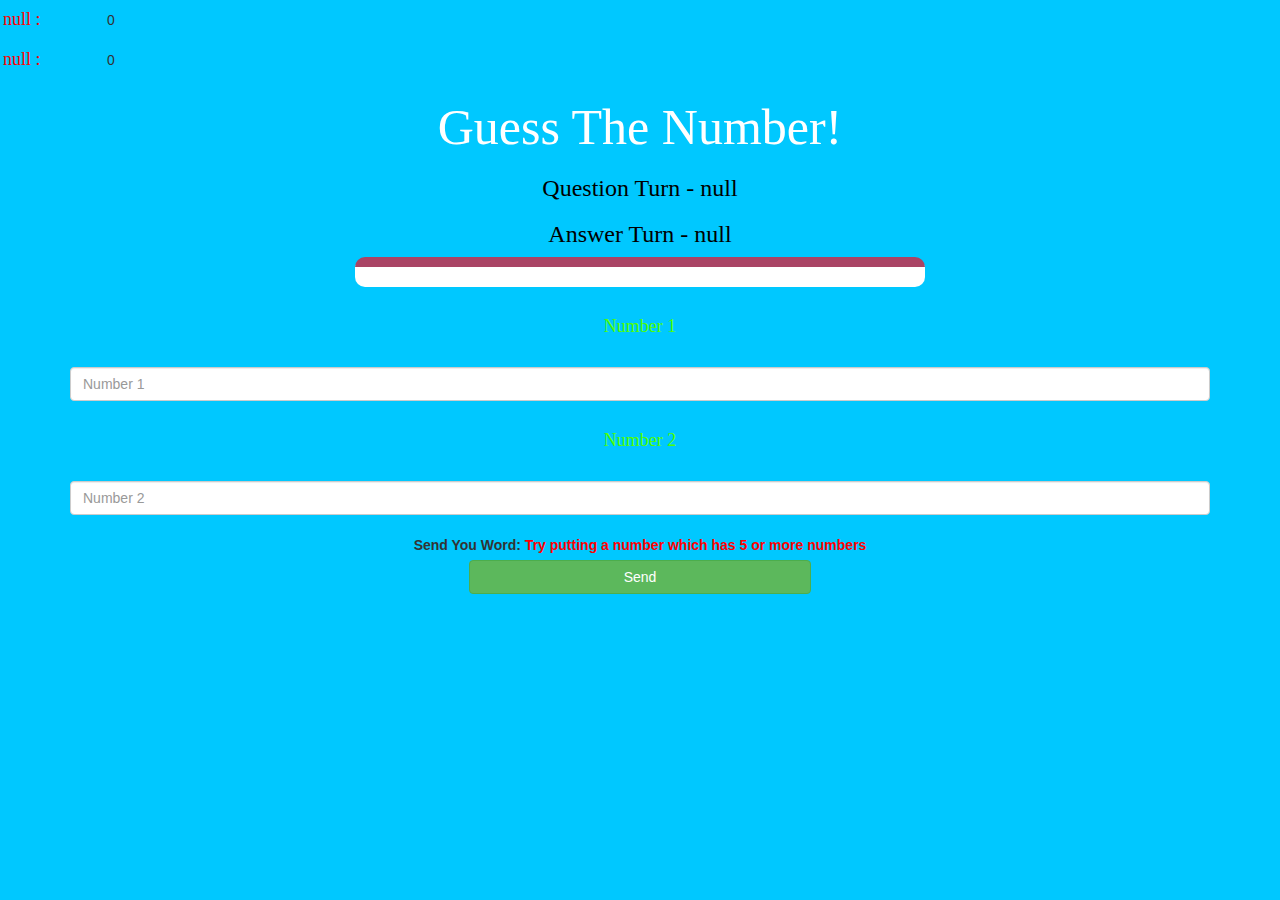
<file: quiz_game_page.html>
<!DOCTYPE html>
<html>
<head>
	<title style="color: white; font-family: 'Yellowtail' , cursive; font-size: 20px;">Guess The Number</title>

<meta name="viewport" content="width=device-width, initial-scale=1">
<link rel="stylesheet" href="https://maxcdn.bootstrapcdn.com/bootstrap/3.4.0/css/bootstrap.min.css">
<script src="https://ajax.googleapis.com/ajax/libs/jquery/3.4.1/jquery.min.js"></script>
<script src="https://maxcdn.bootstrapcdn.com/bootstrap/3.4.0/js/bootstrap.min.js"></script>

<link rel="stylesheet" type="text/css" href="quiz_game.css">
</head>
<body>

<h4 id = "player1_name" style = "color: rgb(255, 0, 0); text-decoration: none; font-family: none;"></h4> <span id = "player1_score"></span>
<br>
<h4 id = "player2_name" style = "color: rgb(255, 0, 0); text-decoration: none; font-family: none;"></h4> <span id = "player2_score"></span>

<div class="container">
	<center>
		<h2 style="color: white; font-family: 'Yellowtail' , cursive; font-size: 50px;">Guess The Number!</h2>
		<h3 id = "player_question" style = "font-family: none; color: black;"></h3>
		<h3 id = "player_answer" style = "font-family: none; color: black;"></h3>
		<div id = "output" class = "col-lg-6"></div>
		<br>
		<h4>Number 1</h4>
		<br>
		<input type = "text" class = "form-control" id = "number_1" placeholder = "Number 1">
		<br>
		<h4>Number 2</h4>
		<br>
		<input type = "text" id = "number_2" class = "form-control" placeholder = "Number 2">
		<br>
        <label>Send You Word: <b style="color: red">Try putting a number which has 5 or more numbers</b></label>
		<br>
		<button onclick = "send()" class = "btn btn-success" style = "width: 30%;">Send</button>

	</center>
</div>

<script src="quiz_game_page.js"></script>
</body>
</html>
</file>
<file: quiz_game.css>
body
{
	background: rgb(0, 200, 255);
	background-image: ("maths background.jpg");
}

.login_div1 , .login_div2
{
	background: white;
	padding: 10px;
	float: none;
	border-radius: 20px;
}


#player1_name , #player2_name
{
	display: inline-block;
	margin-left: 20px;
}

#word
{
	width: 60%;
}

#word_display
{
	letter-spacing: 5px;
}

#output
{
    background: white;
    border-radius: 10px;
    border-top: 10px solid #AA4465;
    padding: 10px;
    float: none;
    text-align: left;
}

#number1, #number2
{
	color: tomato;
}

h4
{
	color: rgb(81, 255, 0);
	font-family: 'Akaya Kanadaka', cursive;
	width: 100px;
}

h4:hover
{
	text-decoration: underline;
}

#player1_name, #player2_name
{
	display: inline-block;
	margin-left: 3px;
}
</file>
